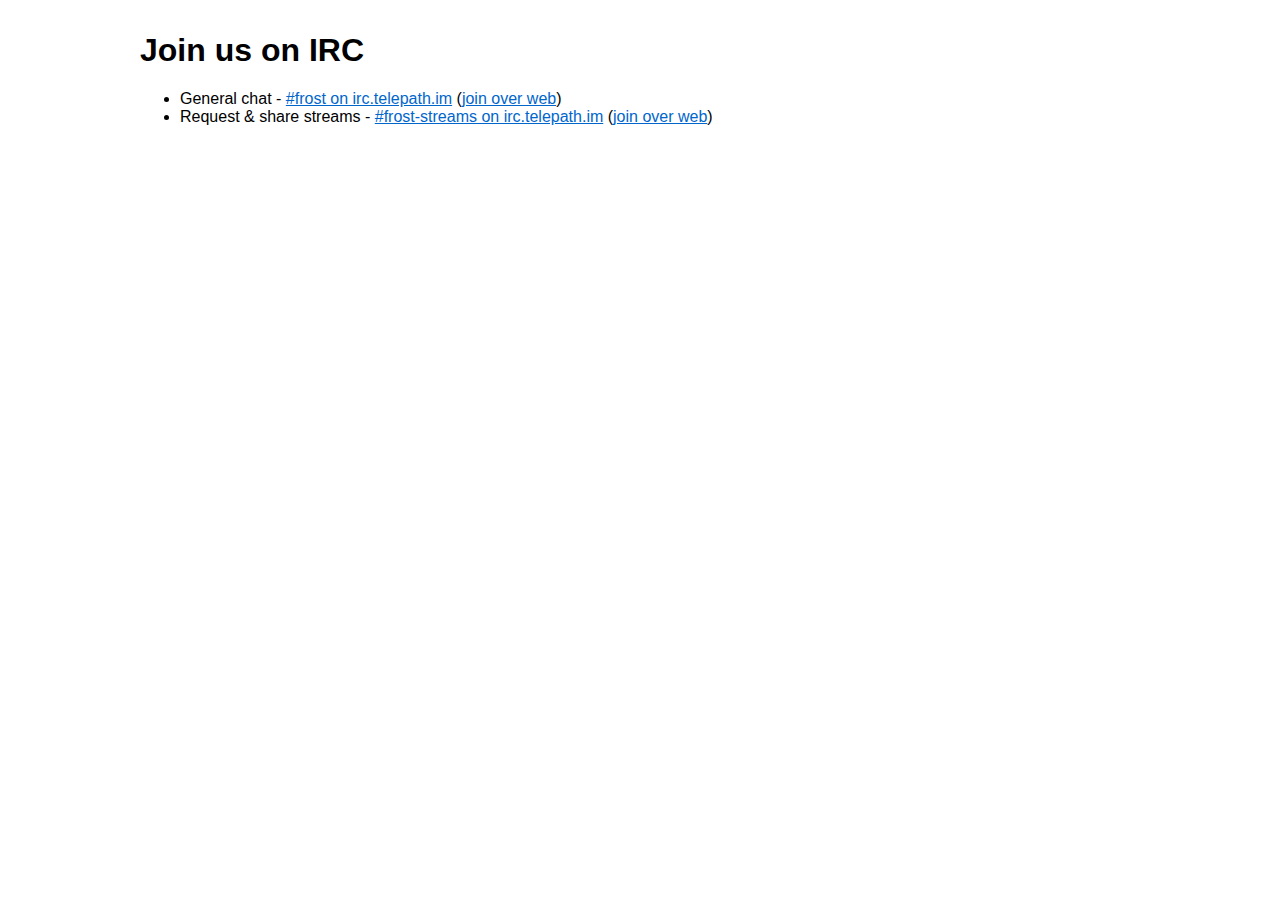
<file: irc/index.html>
<!DOCTYPE html>
<html>
<head>
	<meta charset="UTF-8">
	<meta name="viewport" content="width=device-width, initial-scale=1.0">
	<title>IRC community - FrostIPTV</title>
	<meta name="description" content="The simplest IPTV service. TV channels and radio stations from around the world, all for free.">
	<meta name="keywords" content="IPTV, TV, free TV, free IPTV">
	<link rel="stylesheet" href="/assets/css/style.css">
	<link rel="icon" type="image/png" href="/assets/img/favicon.png">
</head>

<body>
	<h1>Join us on IRC</h1>
	<ul>
		<li>General chat - <a href="ircs://irc.telepath.im:6697/frost">#frost on irc.telepath.im</a> (<a href="https://webirc.telepath.im/?channels=%23frost" target="_blank">join over web</a>)</li>
		<li>Request & share streams - <a href="ircs://irc.telepath.im:6697/frost-streams">#frost-streams on irc.telepath.im</a> (<a href="https://webirc.telepath.im/?channels=%23frost-streams" target="_blank">join over web</a>)</li>
	</ul>
</body>
</html>
</file>
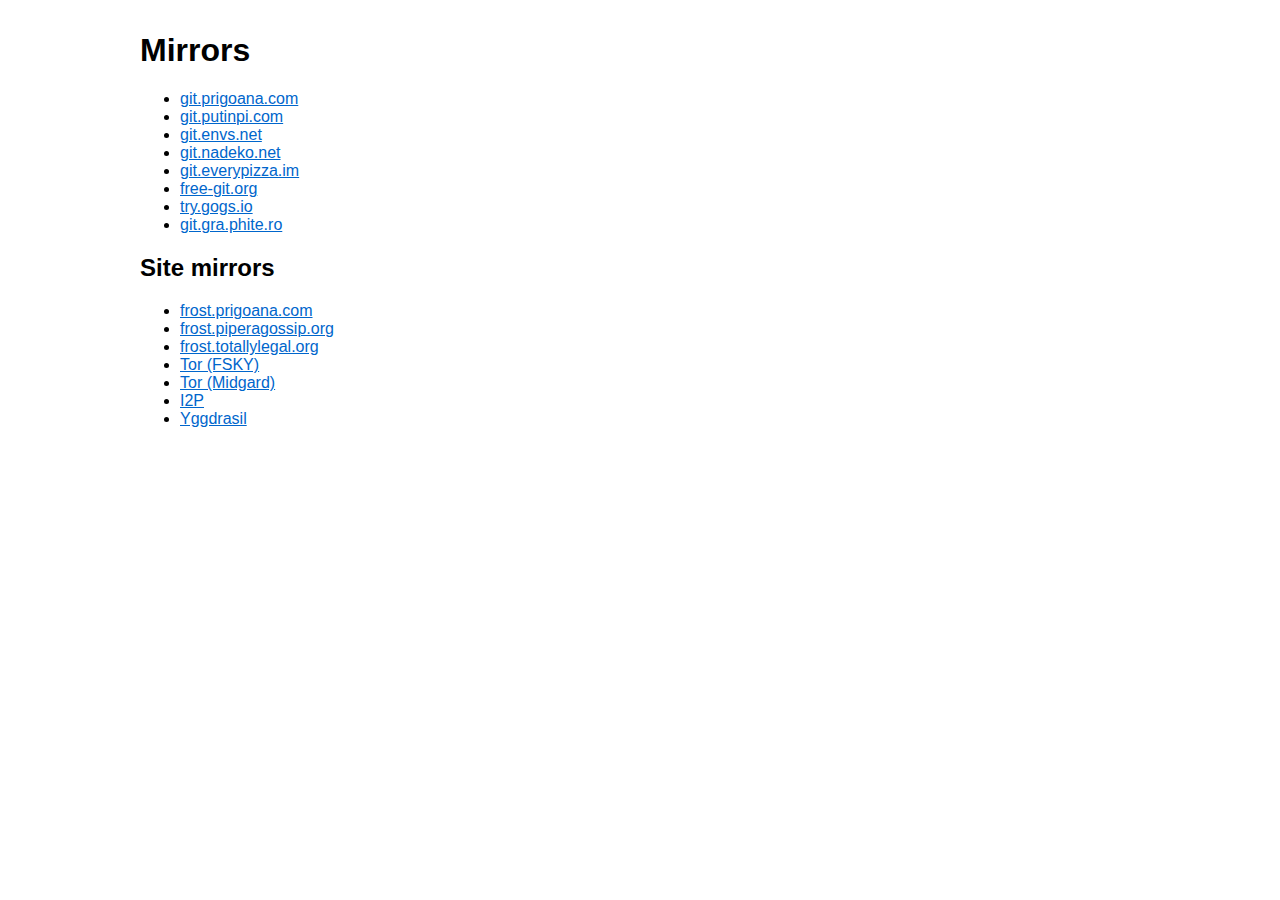
<file: mirrors/index.html>
<!DOCTYPE html>
<html>
<head>
	<meta charset="UTF-8">
	<meta name="viewport" content="width=device-width, initial-scale=1.0">
	<title>Mirrors - FrostIPTV</title>
	<meta name="description" content="The simplest IPTV service. TV channels and radio stations from around the world, all for free.">
	<meta name="keywords" content="IPTV, TV, free TV, free IPTV">
	<link rel="stylesheet" href="/assets/css/style.css">
	<link rel="icon" type="image/png" href="/assets/img/favicon.png">
</head>

<body>
	<h1>Mirrors</h1>
     <ul>
		<li><a href="https://git.prigoana.com/frost/repo/">git.prigoana.com</a></li>
		<li><a href="https://git.putinpi.com/frost/repo">git.putinpi.com</a></li>
		<li><a href="https://git.envs.net/frost/repo">git.envs.net</a></li>
		<li><a href="https://git.nadeko.net/frost/repo">git.nadeko.net</a></li>
		<li><a href="https://git.everypizza.im/frost/repo">git.everypizza.im</a></li>
		<li><a href="https://free-git.org/frost/repo">free-git.org</a></li>
		<li><a href="https://try.gogs.io/frost/repo">try.gogs.io</a></li>
		<li><a href="https://git.gra.phite.ro/frost/repo">git.gra.phite.ro</a></li>
	 </ul>

	 <h2>Site mirrors</h2>
	 <ul>
		<li><a href="https://frost.prigoana.com/">frost.prigoana.com</a></li>
		<li><a href="https://frost.piperagossip.org/">frost.piperagossip.org</a></li>
		<li><a href="https://frost.totallylegal.org/">frost.totallylegal.org</a></li>
		<li><a href="http://frostcqwnaimk6anhjavvxyc5o5uy4ty5jxouetdiii6jbbm2ifyi2id.onion/">Tor (FSKY)</a></li>
		<li><a href="http://frost.midgardmvjfdvespsrfr3fmcyjwmnqhvsmiea7wqoyrrn5rpzp6zo5ad.onion/">Tor (Midgard)</a></li>
		<li><a href="http://qw4hff32zj6sggzzxoarinkxmr7tweiu3f2tcd6i5ezsuzqh63dq.b32.i2p">I2P</a></li>
		<li><a href="http://[300:5506:25eb:d0d9:1000:1000:1000:1005]/">Yggdrasil</a></li>
	 </ul>
</body>
</html>
</file>
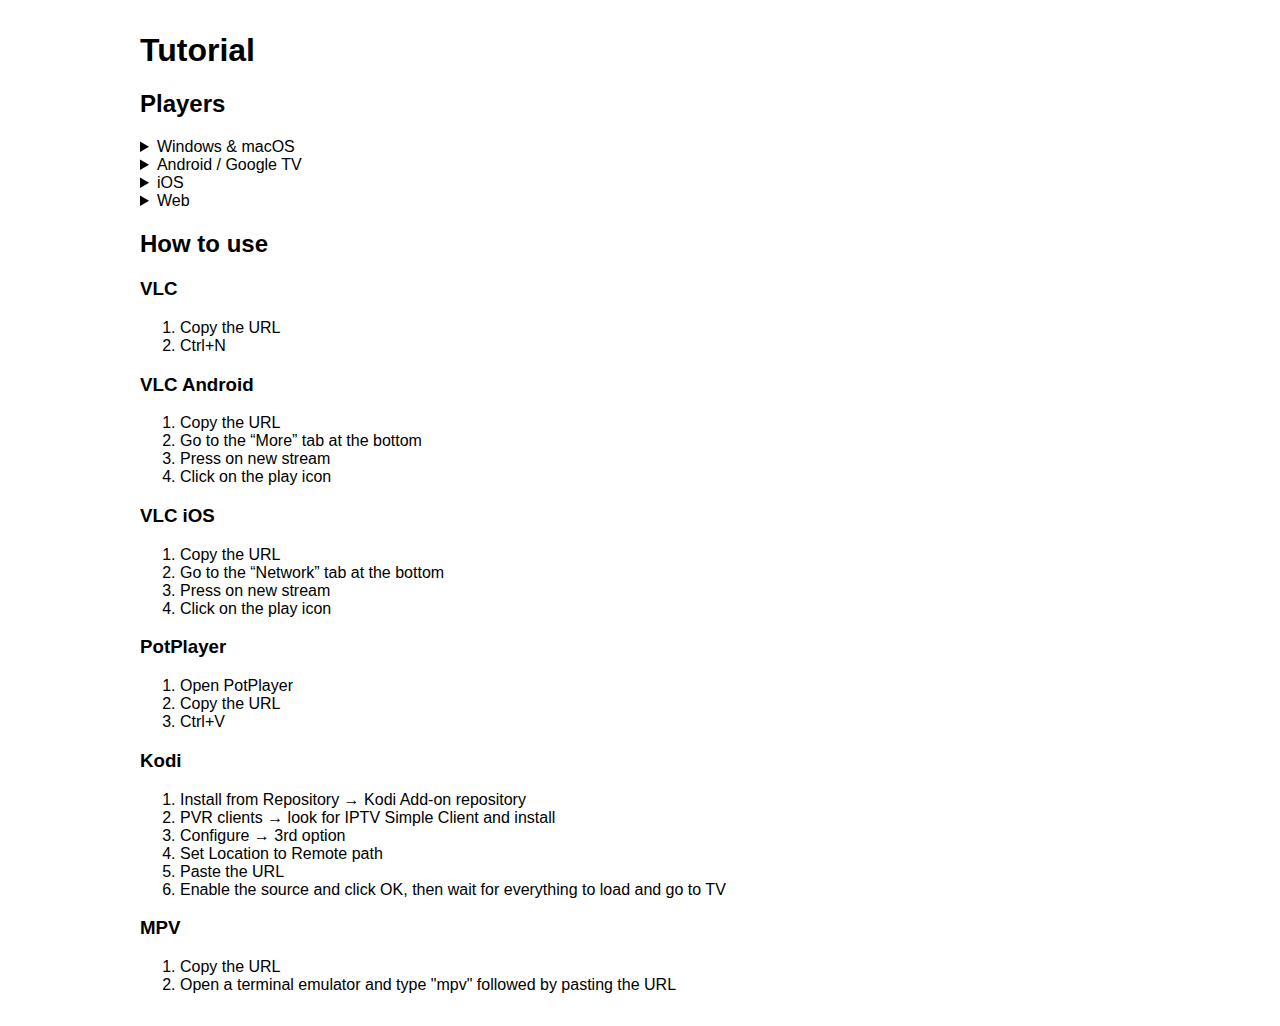
<file: tutorial/index.html>
<!DOCTYPE html>
<html>
<head>
	<meta charset="UTF-8">
	<meta name="viewport" content="width=device-width, initial-scale=1.0">
	<title>Tutorial - FrostIPTV</title>
	<meta name="description" content="The simplest IPTV service. TV channels and radio stations from around the world, all for free.">
	<meta name="keywords" content="IPTV, TV, free TV, free IPTV">
	<link rel="stylesheet" href="/assets/css/style.css">
	<link rel="icon" type="image/png" href="/assets/img/favicon.png">
</head>

<body>
	<h1>Tutorial</h1>

	<h2 id="players">Players</h2>
	<details id="desktop-players">
		<summary>Windows & macOS</summary>
		<ul>
			<li><a href="https://www.videolan.org/vlc/download-windows.html">VLC</a> - Free and open-source portable cross-platform media player. ⭐</li>
			<li><a href="https://mpv.io/">MPV</a> - A free, open source, and cross-platform media player. ⭐</li>
			<li><a href="https://kodi.tv/">Kodi</a> - Free cross-platform media player with library support.</li>
			<li><a href="https://potplayer.daum.net/">PotPlayer</a> - multimedia player</li>
			<li><a href="https://github.com/4gray/iptvnator/">IPTVnator</a> - Free cross-platform IPTV streaming application with multiple features such as favorites, EPG, TV archive etc.</li>
			<li><a href="https://github.com/Roshan-R/termv/">termv</a> - A terminal IPTV player written in bash.</li>
		</ul>
	</details>

	<details id="android-players">
		<summary>Android / Google TV</summary>
		<ul>
			<li><a href="https://play.google.com/store/apps/details?id=org.videolan.vlc">VLC for Android</a> - Free and open-source portable cross-platform media player. ⭐</li>
			<li><a href="https://televizo.net/index.html">Televizo</a> ⭐</li>
			<li><a href="https://troypoint.com/sparkle-tv-iptv-player/">Sparkle</a> - Simplistic modern-themed client, with features like favoriting channels and timeshift. (Freemium) ⭐</li>
			<li><a href="https://play.google.com/store/apps/details?id=com.dnamedya.netiptv">NET IP TV</a> - IPTV player for Android platform.</li>
			<li><a href="https://play.google.com/store/apps/details?id=tk.kgtv">KgTv Player</a> - IPTV player with support quality change, search, export and modification of channels.</li>
			<li><a href="https://play.google.com/store/apps/details?id=com.mxtech.videoplayer.ad">MX Player</a> - Powerful video player with advanced hardware acceleration and subtitle support.</li>
			<li><a href="https://play.google.com/store/apps/details?id=com.fastotv.lite">FastoTV Lite</a> - Open source ad-free IPTV client, with support for live media, VOD, favorites list and EPG.</li>
		</ul>
	</details>

	<details id="ios-players">
		<summary>iOS</summary>
		<ul>
			<li><a href="https://apps.apple.com/us/app/gse-smart-iptv/id1028734023/">GSE SMART IPTV</a> - Complete user defined Advanced IPTV solutions for live and non-live TV/stream. ⭐</li>
			<li><a href="https://apps.apple.com/us/app/whatsup-tv/id1476950273/">WhatsUp TV</a> - Player for IPTV (.m3u) playlists. ⭐</li>
			<li><a href="https://apps.apple.com/ae/app/flex-iptv/id1182930255/">Flex IPTV</a> - Allows you to view live and non-live TV/stream technology-based IPTV.</li>
			<li><a href="https://apps.apple.com/us/app/nplayer/id1116905928/">nPlayer</a> - Media player with support DTS and Dolby.</li>
			<li><a href="https://apps.apple.com/us/app/fastotvlite/id1496936356/">FastoTV Lite</a> - Open source ad-free IPTV client, with support for live media, VOD, favorites list and EPG.</li>
			<li><a href="https://apps.apple.com/in/app/smarters-player-lite/id1628995509/">IPTV Smarters Lite</a> - Video streaming player that allows your IPTV customers or end-users to stream content like Live TV, VOD, Series, and TV Catchup supplied by you.</li>
			<li><a href="https://apps.apple.com/us/app/purple-playlist-player/id1547219704/">Purple Player</a> - IPTV Player for users to watch content with their playlist.</li>
		</ul>
	</details>

	<details id="web-players">
		<summary>Web</summary>
		<ul>
			<li><a href="https://elliptoiptv.vercel.app/">Ellipto IPTV</a> - A progressive web app to watch m3u or m3u8 playlists with some awesome features. ⭐</li>
			<li><a href="https://iptvnator.vercel.app/">IPTVnator</a> - Open-source and cross-platform IPTV player application with multiple features, such as support of m3u and m3u8 playlists, favorites, TV archive/catchup and more.</li>
			<li><a href="https://whatsuptv.app/">WhatsUp TV</a> - Player for IPTV (.m3u) playlists.</li>
			<li><a href="https://vidgrid.tk.gg/">VidGrid</a> - News channel focused multiviewer with support for live m3u8 playlists, YouTube and Twitch streams with one-click audio switching.</li>
			<li><a href="http://webtv.iptvsmarters.com/">IPTV Smarters Web</a> - Video streaming player that allows your IPTV customers or end-users to stream content like Live TV, VOD, Series, and TV Catchup supplied by you.</li>
		</ul>
	</details>

	<h2 id="how-to-use">How to use</h2>

	<h3 id="vlc">VLC</h3>
	<ol>
		<li>Copy the URL</li>
		<li>Ctrl+N</li>
	</ol>

	<h3 id="vlc-android">VLC Android</h3>
	<ol>
		<li>Copy the URL</li>
		<li>Go to the “More” tab at the bottom</li>
		<li>Press on new stream</li>
		<li>Click on the play icon</li>
	</ol>

	<h3 id="vlc-ios">VLC iOS</h3>
	<ol>
		<li>Copy the URL</li>
		<li>Go to the “Network” tab at the bottom</li>
		<li>Press on new stream</li>
		<li>Click on the play icon</li>
	</ol>

	<h3 id="potplayer">PotPlayer</h3>
	<ol>
		<li>Open PotPlayer</li>
		<li>Copy the URL</li>
		<li>Ctrl+V</li>
	</ol>

	<h3 id="kodi">Kodi</h3>
	<ol>
		<li>Install from Repository → Kodi Add-on repository</li>
		<li>PVR clients → look for IPTV Simple Client and install</li>
		<li>Configure → 3rd option</li>
		<li>Set Location to Remote path</li>
		<li>Paste the URL</li>
		<li>Enable the source and click OK, then wait for everything to load and go to TV</li>
	</ol>

	<h3 id="mpv">MPV</h3>
	<ol>
		<li>Copy the URL</li>
		<li>Open a terminal emulator and type "mpv" followed by pasting the URL</li>
	</ol>
</body>
</html>
</file>
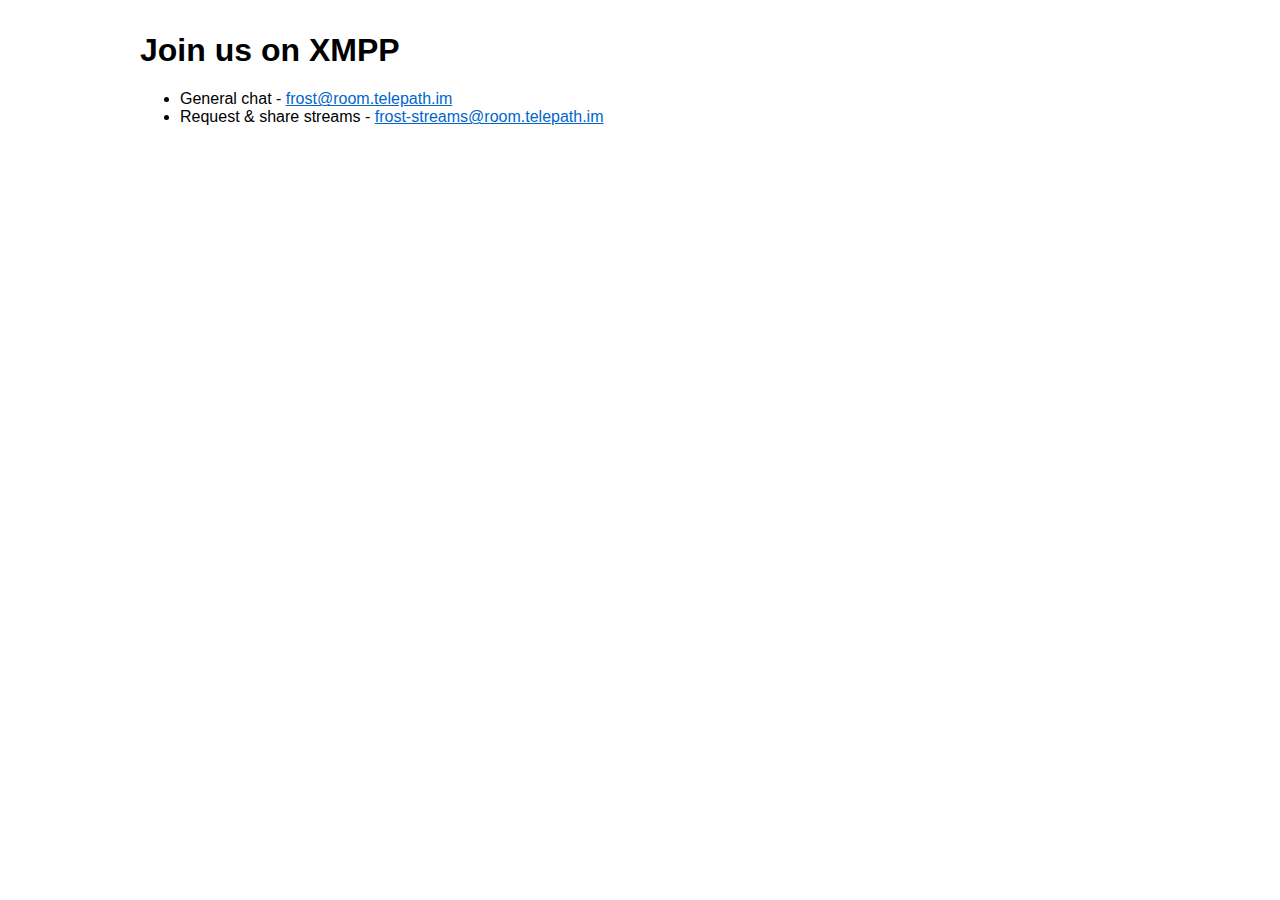
<file: xmpp/index.html>
<!DOCTYPE html>
<html>
<head>
	<meta charset="UTF-8">
	<meta name="viewport" content="width=device-width, initial-scale=1.0">
	<title>XMPP community - FrostIPTV</title>
	<meta name="description" content="The simplest IPTV service. TV channels and radio stations from around the world, all for free.">
	<meta name="keywords" content="IPTV, TV, free TV, free IPTV">
	<link rel="stylesheet" href="/assets/css/style.css">
	<link rel="icon" type="image/png" href="/assets/img/favicon.png">
</head>

<body>
	<h1>Join us on XMPP</h1>
	<ul>
		<li>General chat - <a href="xmpp:frost@room.telepath.im?join">frost@room.telepath.im</a></li>
		<li>Request & share streams - <a href="xmpp:frost-streams@room.telepath.im?join">frost-streams@room.telepath.im</a></li>
	</ul>
</body>
</html>
</file>
<file: assets/css/style.css>
body {
    max-width: 1000px;
    margin: 2em auto;
    background-color: black;
    color: white;
    font-family: Arial, sans-serif
}

a {color: #05d5ff}

@media (prefers-color-scheme: light) {
    body {
        background-color: white;
        color: black
    }
    .logo {
        filter: invert(1)
    }
    a {color: #0066cc}
}
</file>
